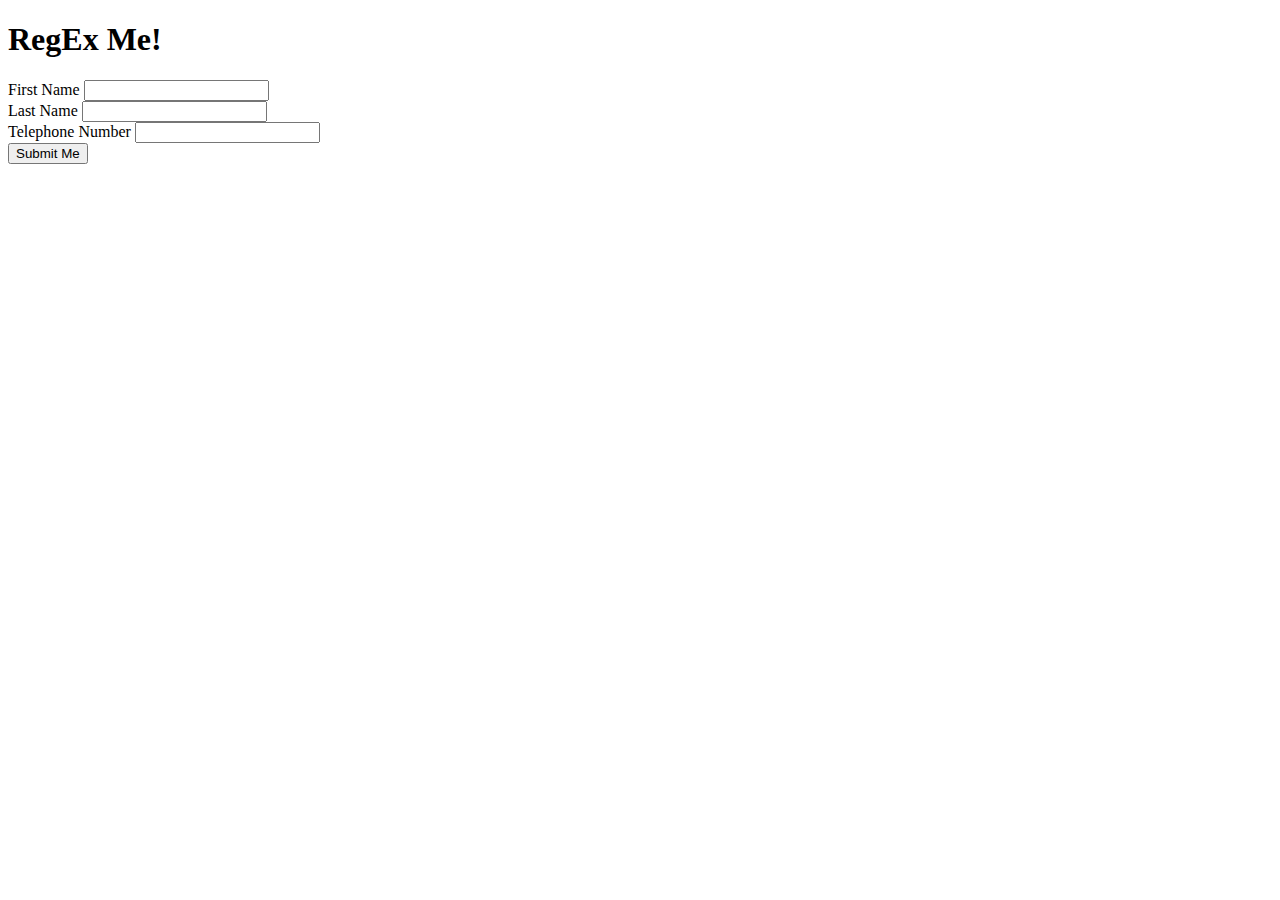
<file: task01/index.html>
<!DOCTYPE html>
<html lang="en">
<head>
  <title>Assignment #5, Task 1</title>
  <meta charset="utf-8">
  <script src="script.js"></script>
</head>
<body>
  <h1>RegEx Me!</h1>
  <form id='myForm'>
    <label for="firstName">First Name</label>
    <input type="text" id="firstName" name="firstName" />
    <br>
    <label for="lastName">Last Name</label>
    <input type="text" id="lastName" name="lastName" />
    <br>
    <label for="telephoneNumber">Telephone Number</label>
    <input type="text" id="telephoneNumber" name="telephoneNumber" />
    <br>
    <input type="submit" value="Submit Me"/>
  </form>  
</body>
</html>
</file>
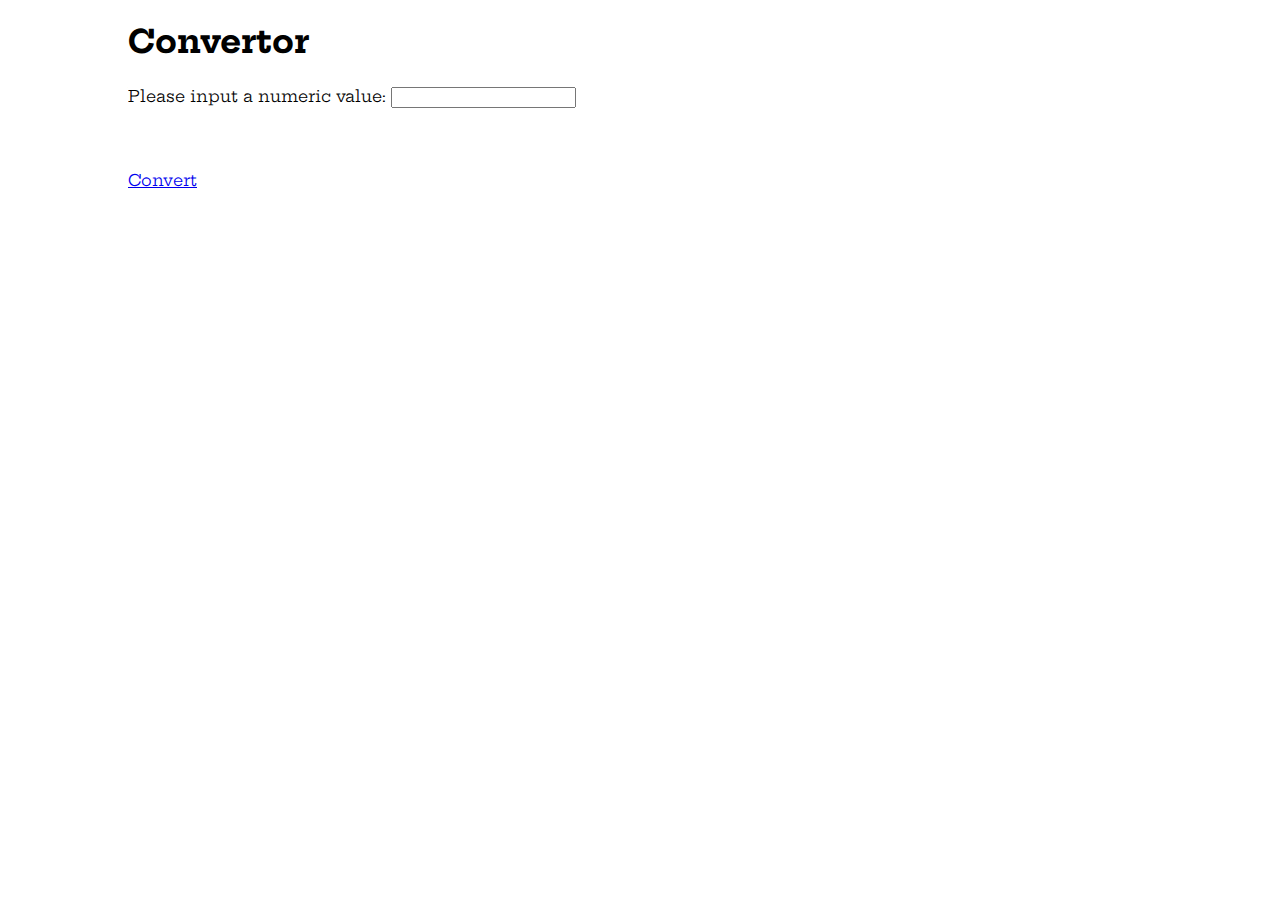
<file: task02/index.html>
<!DOCTYPE html>
<html lang='en'>
<head>
  <title>Assignment #5, Task 2</title>
  <meta charset='utf-8'>  
  <link href='https://fonts.googleapis.com/css?family=Hepta+Slab&display=swap' rel='stylesheet'>
  <link rel='stylesheet' type='text/css' href='style.css' />
  <script src='script.js'></script>
</head>
<body> 
    <h1>Convertor</h1>
    <div id='errorHolder' class='hidden'>
      <ul id='errorList'></ul>
    </div>
    <label for="userInput">Please input a numeric value:</label>
    <input type="text" id="userInput" name="userInput" />
    <div id="convertFromHolder" class="hidden">
      <label for="convertFrom">Convert From</label>
      <select id="convertFrom" name="convertFrom">
        <option id=''>-- Select an Option --</option>
        <option id='meters'>Meters</option>
        <option id='liters'>Liters</option>
        <option id='kilos'>Kilos</option>
        <option id='celsius'>Celsius</option>
      </select>
    </div>
    <div id="convertToHolder" class="hidden">
      <label for="convertTo">Convert To</label>
      <select type="text" id="convertTo" name="convertTo"></select> 
    </div>
    <br />
    <div>
      <a href='#' id='action'>Convert</a>
    </div>
    <br><br>
    <div id='resultHolder'></div>
    
</body>
</html>
</file>
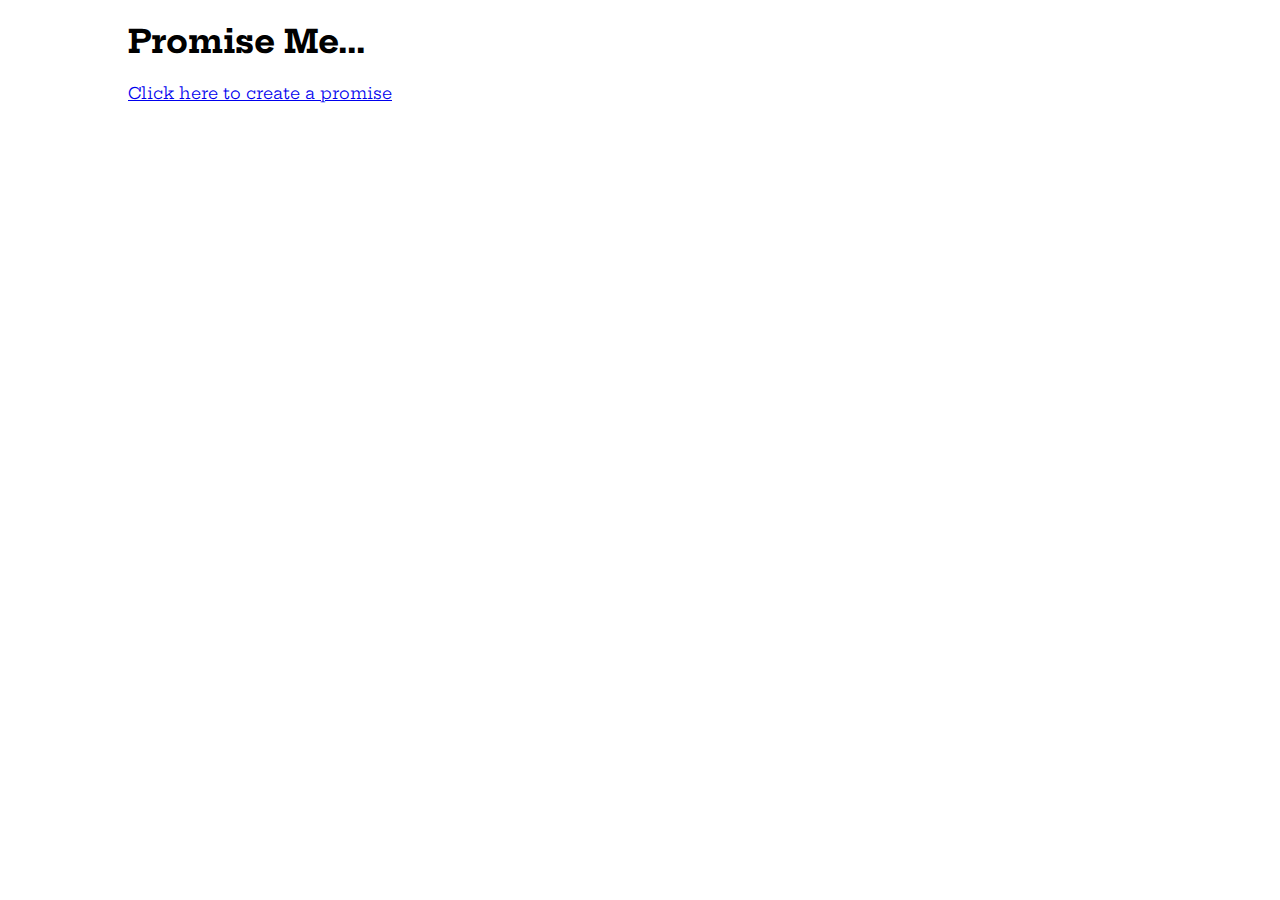
<file: task03/index.html>
<!DOCTYPE html>
<html lang='en'>
<head>
  <title>Assignment #5, Task 3</title>
  <meta charset='utf-8'>  
  <link href='https://fonts.googleapis.com/css?family=Hepta+Slab&display=swap' rel='stylesheet'>
  <link rel='stylesheet' type='text/css' href='style.css' />
  <script src='script.js'></script>
</head>
<body> 
    <h1>Promise Me...</h1>
    <a href='#' id='actionCreate'>Click here to create a promise</a>
    <br>
    <br>
    <a href='#' id='actionComplete' class='hidden'>Promise Complete! Click here to reset</a>
</body>
</html>
</file>
<file: task02/style.css>
body {
    font-family: 'Hepta Slab', serif;
    margin:auto;
    width:80%;
}

#errorHolder {
    background:red;
    color:white;
    margin-top:25px;
    margin-bottom:25px;
}

.visible {
    visibility: visible;
}

.hidden {
    visibility: hidden;
}
</file>
<file: task03/style.css>
body {
    font-family: 'Hepta Slab', serif;
    margin:auto;
    width:80%;
}


div {
    padding: 10px 10px 10px 10px;
}

.visible {
    visibility: visible;
}

.hidden {
    visibility: hidden;
}
.clock {
    position:absolute;
    top:0;
    right:0;
    border-style: dotted solid;
    background:rgb(224, 214, 214);
}
</file>
